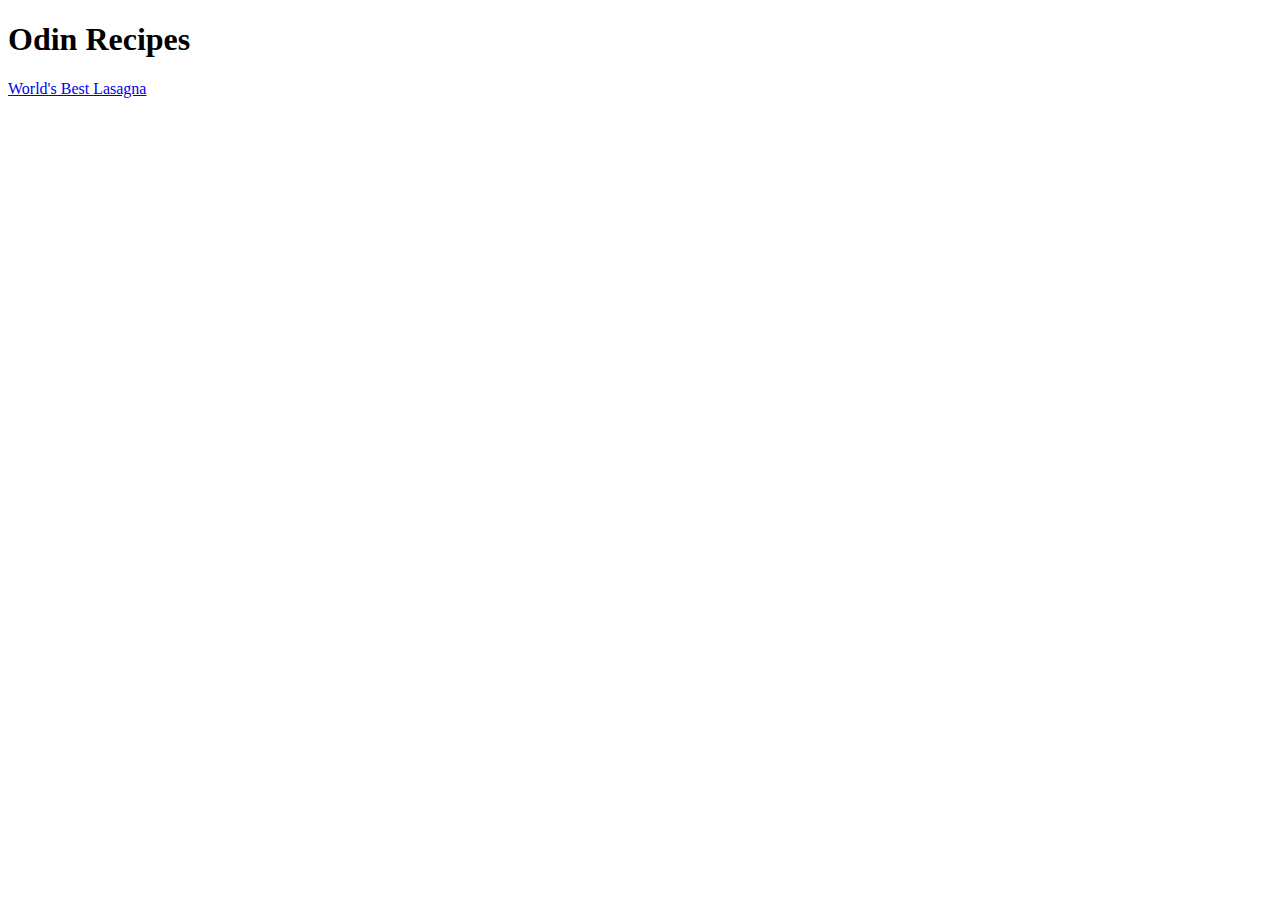
<file: index.html>
<!DOCTYPE html>
<html lang="en">
    <head>
        <meta charset="utf-8">
        <title>Odin Recipes</title>
    </head>

    <body>
        <h1>Odin Recipes</h1>

        <a href="./recipes/lasagna.html">World's Best Lasagna</a>
    </body>
</html>
</file>
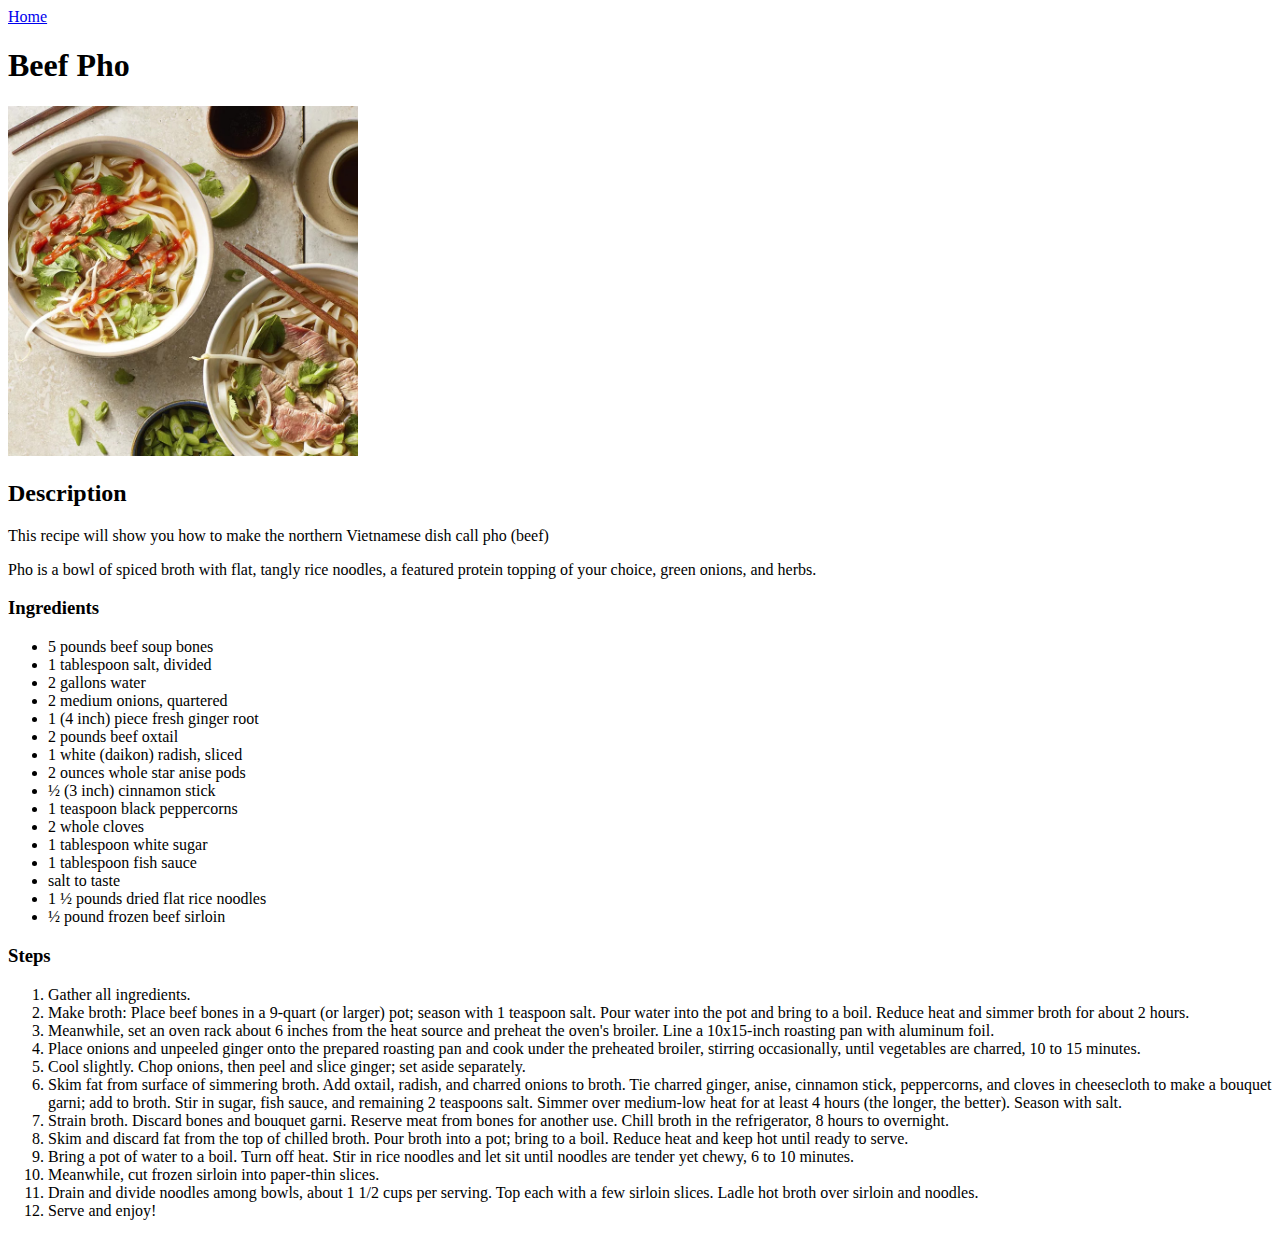
<file: recipes/beef-pho.html>
<!DOCTYPE html>
<html lang="en">
    <head>
        <meta charset="UTF-8">
        <title>Beef Pho</title>
    </head>
    <body>
        <a href="../index.html">Home</a>
        
        <h1>Beef Pho</h1>

        <img src="../images/beef-pho.jpg" alt="Beef Pho" height="350" width="350">

        <h2>Description</h2>

        <p>This recipe will show you how to make the northern Vietnamese dish call pho (beef)</p>
        <p>Pho is a bowl of spiced broth with flat, tangly rice noodles, a featured protein topping of your choice, green onions, and herbs.</p>
    
        <h3>Ingredients</h3>

        <ul>
            <li>5 pounds beef soup bones</li>
            <li>1 tablespoon salt, divided</li>
            <li>2 gallons water</li>
            <li>2 medium onions, quartered</li>
            <li>1 (4 inch) piece fresh ginger root</li>
            <li>2 pounds beef oxtail</li>
            <li>1 white (daikon) radish, sliced</li>
            <li>2 ounces whole star anise pods</li>
            <li>½ (3 inch) cinnamon stick</li>
            <li>1 teaspoon black peppercorns</li>
            <li>2 whole cloves</li>
            <li>1 tablespoon white sugar</li>
            <li>1 tablespoon fish sauce</li>
            <li>salt to taste</li>
            <li>1 ½ pounds dried flat rice noodles</li>
            <li>½ pound frozen beef sirloin</li>
        </ul>

        <h3>Steps</h3>

        <ol>
            <li>Gather all ingredients.</li>
            <li>Make broth: Place beef bones in a 9-quart (or larger) pot; season with 1 teaspoon salt. Pour water into the pot and bring to a boil. Reduce heat and simmer broth for about 2 hours.</li>
            <li>Meanwhile, set an oven rack about 6 inches from the heat source and preheat the oven's broiler. Line a 10x15-inch roasting pan with aluminum foil.</li>
            <li>Place onions and unpeeled ginger onto the prepared roasting pan and cook under the preheated broiler, stirring occasionally, until vegetables are charred, 10 to 15 minutes.</li>
            <li>Cool slightly. Chop onions, then peel and slice ginger; set aside separately.</li>
            <li>Skim fat from surface of simmering broth. Add oxtail, radish, and charred onions to broth. Tie charred ginger, anise, cinnamon stick, peppercorns, and cloves in cheesecloth to make a bouquet garni; add to broth. Stir in sugar, fish sauce, and remaining 2 teaspoons salt. Simmer over medium-low heat for at least 4 hours (the longer, the better). Season with salt.</li>
            <li>Strain broth. Discard bones and bouquet garni. Reserve meat from bones for another use. Chill broth in the refrigerator, 8 hours to overnight.</li>
            <li>Skim and discard fat from the top of chilled broth. Pour broth into a pot; bring to a boil. Reduce heat and keep hot until ready to serve.</li>
            <li>Bring a pot of water to a boil. Turn off heat. Stir in rice noodles and let sit until noodles are tender yet chewy, 6 to 10 minutes.</li>
            <li>Meanwhile, cut frozen sirloin into paper-thin slices.</li>
            <li>Drain and divide noodles among bowls, about 1 1/2 cups per serving. Top each with a few sirloin slices. Ladle hot broth over sirloin and noodles.</li>
            <li>Serve and enjoy!</li>
        </ol>
    </body>
</html>
</file>
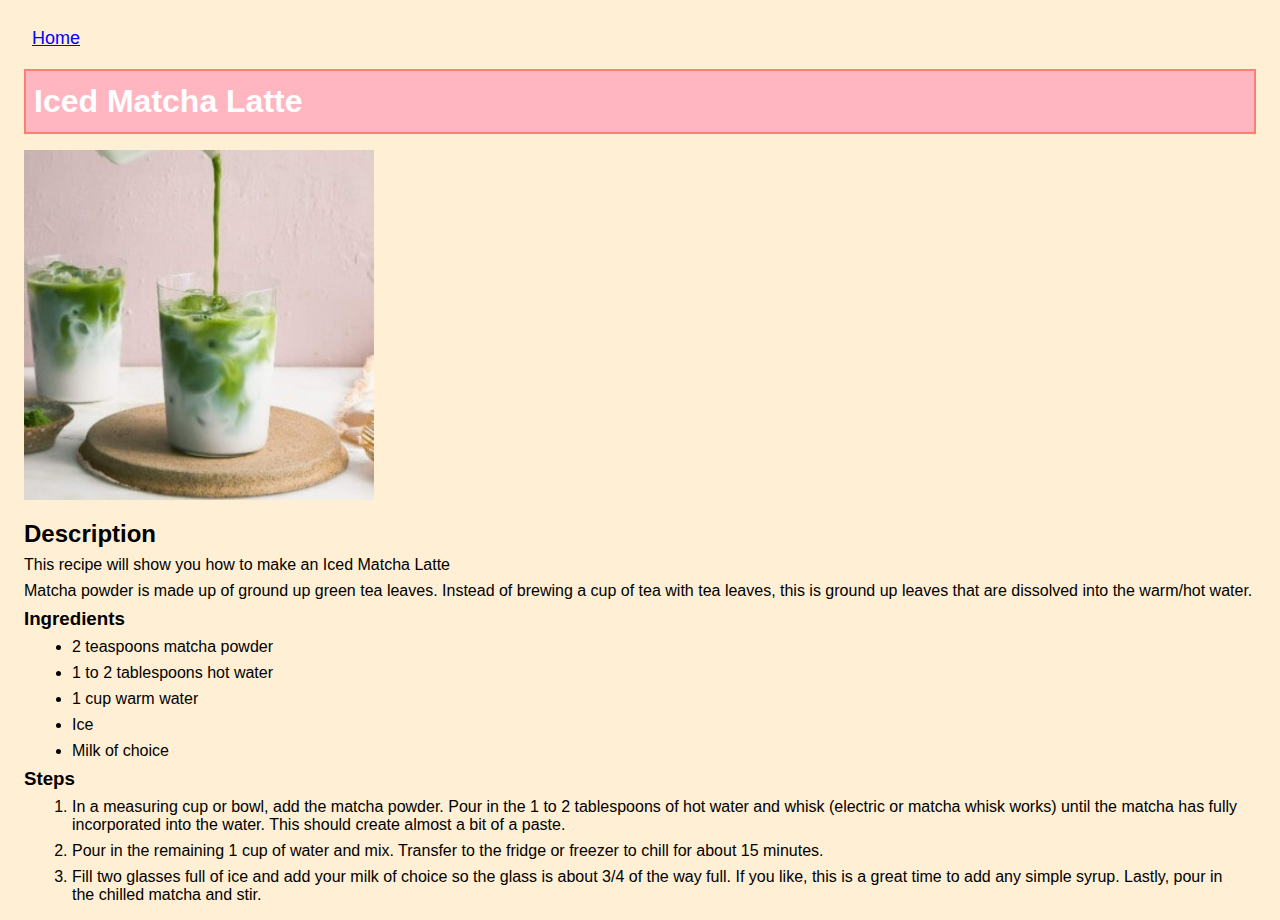
<file: recipes/iced-matcha-latte.html>
<!DOCTYPE html>
<html lang="en">
    <head>
        <meta charset="utf-8">
        <title>Iced Matcha Latte</title>
        <link rel="stylesheet" href="style.css">
    </head>

    <body>
        <div class="home">
            <a href="../index.html" class="home-button">Home</a>
        </div>
        
        <h1 class="title">Iced Matcha Latte</h1>

        <img src="../images/iced-matcha-latte.jpg" alt="Iced Matcha Latte" height="350" width="350">

        <h2>Description</h2>
        <p>This recipe will show you how to make an Iced Matcha Latte</p>
        <p>Matcha powder is made up of ground up green tea leaves. Instead of brewing a cup of tea with tea leaves, this is ground up leaves that are dissolved into the warm/hot water.</p>
    
        <h3>Ingredients</h3>

        <ul>
            <li>2 teaspoons matcha powder</li>
            <li>1 to 2 tablespoons hot water</li>
            <li>1 cup warm water</li>
            <li>Ice</li>
            <li>Milk of choice</li>
        </ul>

        <h3>Steps</h3>
        
        <ol>
            <li>In a measuring cup or bowl, add the matcha powder. Pour in the 1 to 2 tablespoons of hot water and whisk (electric or matcha whisk works) until the matcha has fully incorporated into the water. This should create almost a bit of a paste.</li>
            <li>Pour in the remaining 1 cup of water and mix. Transfer to the fridge or freezer to chill for about 15 minutes.</li>
            <li>Fill two glasses full of ice and add your milk of choice so the glass is about 3/4 of the way full. If you like, this is a great time to add any simple syrup. Lastly, pour in the chilled matcha and stir.</li>
        </ol>
    </body>
</html>
</file>
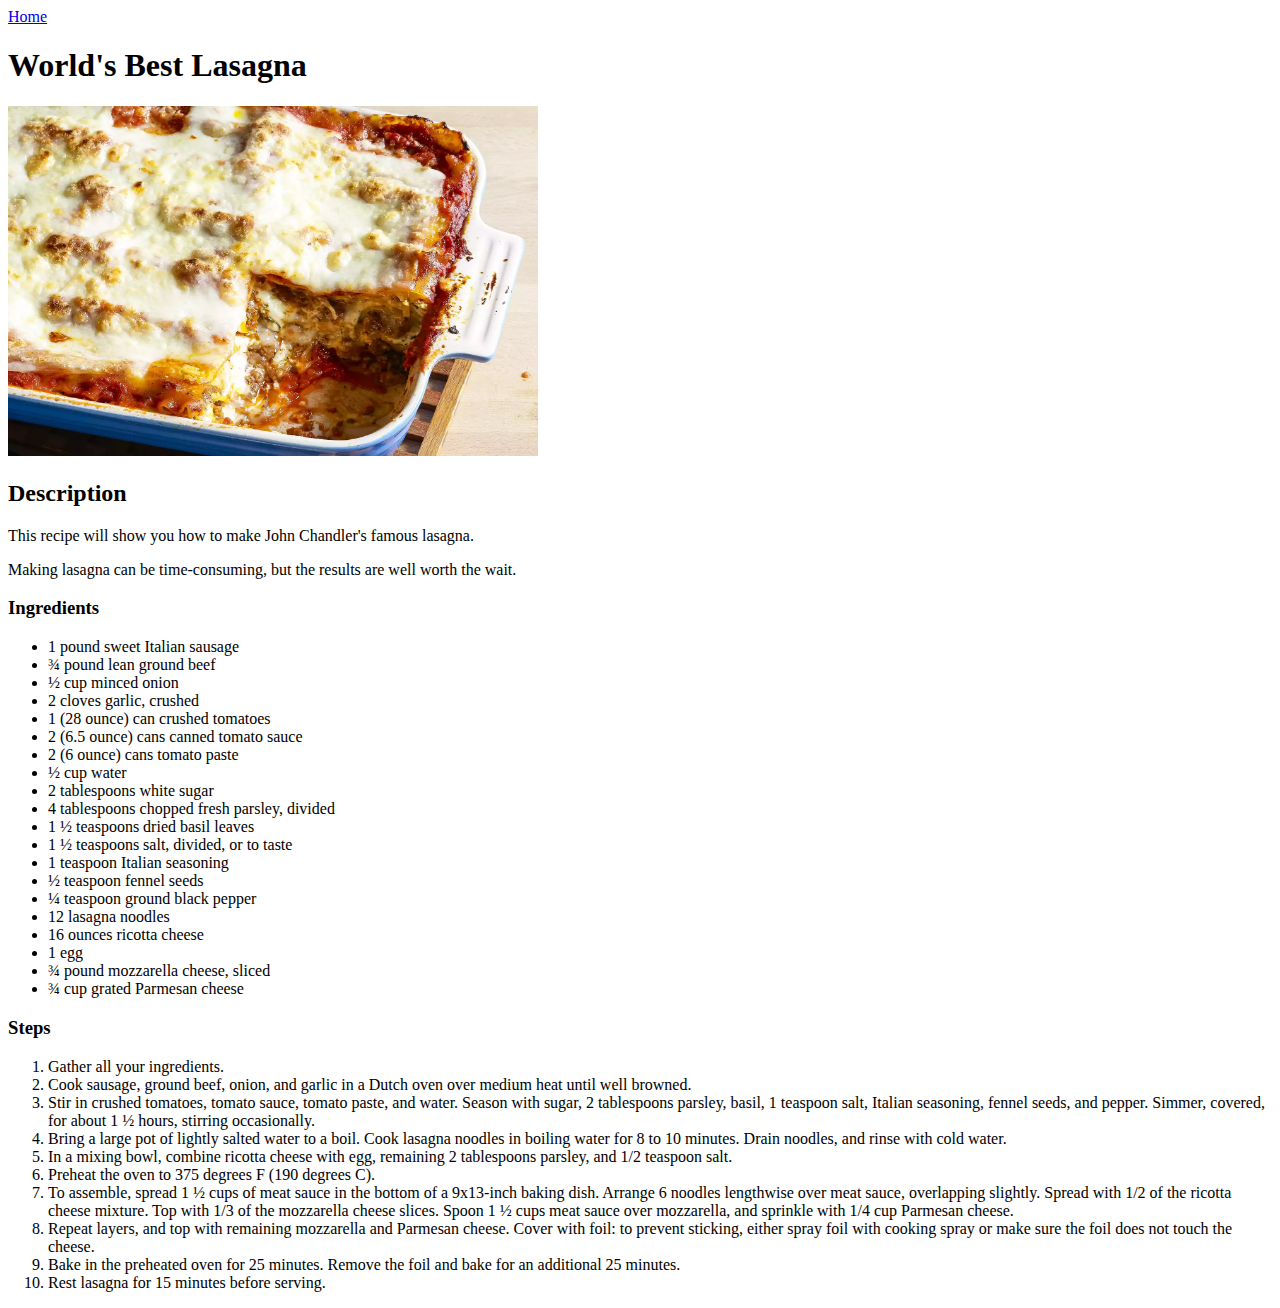
<file: recipes/lasagna.html>
<!DOCTYPE html>
<html lang="en">
    <head>
        <meta charset="UTF-8">
        <title>World's Best Lasagna</title>
    </head>

    <body>
        <a href="../index.html" target="_blank" rel="noopener noreferrer">Home</a>

        <h1>World's Best Lasagna</h1>

        <img src="../images/lasagna.jpg" alt="Lasagna" height="350" width="530">

        <h2>Description</h2>

        <p>This recipe will show you how to make John Chandler's famous lasagna.</p>
        <p>Making lasagna can be time-consuming, but the results are well worth the wait.</p>

        <h3>Ingredients</h3>
        <ul>
            <li>1 pound sweet Italian sausage</li>
            <li>¾ pound lean ground beef</li>
            <li>½ cup minced onion</li>
            <li>2 cloves garlic, crushed</li>
            <li>1 (28 ounce) can crushed tomatoes</li>
            <li>2 (6.5 ounce) cans canned tomato sauce</li>
            <li>2 (6 ounce) cans tomato paste</li>
            <li>½ cup water</li>
            <li>2 tablespoons white sugar</li>
            <li>4 tablespoons chopped fresh parsley, divided</li>
            <li>1 ½ teaspoons dried basil leaves</li>
            <li>1 ½ teaspoons salt, divided, or to taste</li>
            <li>1 teaspoon Italian seasoning</li>
            <li>½ teaspoon fennel seeds</li>
            <li>¼ teaspoon ground black pepper</li>
            <li>12 lasagna noodles</li>
            <li>16 ounces ricotta cheese</li>
            <li>1 egg</li>
            <li>¾ pound mozzarella cheese, sliced</li>
            <li>¾ cup grated Parmesan cheese</li>
        </ul>

        <h3>Steps</h3>
        <ol>
            <li>Gather all your ingredients.</li>
            <li>Cook sausage, ground beef, onion, and garlic in a Dutch oven over medium heat until well browned.</li>
            <li>Stir in crushed tomatoes, tomato sauce, tomato paste, and water. Season with sugar, 2 tablespoons parsley, basil, 1 teaspoon salt, Italian seasoning, fennel seeds, and pepper. Simmer, covered, for about 1 ½ hours, stirring occasionally.</li>
            <li>Bring a large pot of lightly salted water to a boil. Cook lasagna noodles in boiling water for 8 to 10 minutes. Drain noodles, and rinse with cold water.</li>
            <li>In a mixing bowl, combine ricotta cheese with egg, remaining 2 tablespoons parsley, and 1/2 teaspoon salt.</li>
            <li>Preheat the oven to 375 degrees F (190 degrees C).</li>
            <li>To assemble, spread 1 ½ cups of meat sauce in the bottom of a 9x13-inch baking dish. Arrange 6 noodles lengthwise over meat sauce, overlapping slightly. Spread with 1/2 of the ricotta cheese mixture. Top with 1/3 of the mozzarella cheese slices. Spoon 1 ½ cups meat sauce over mozzarella, and sprinkle with 1/4 cup Parmesan cheese.</li>
            <li>Repeat layers, and top with remaining mozzarella and Parmesan cheese. Cover with foil: to prevent sticking, either spray foil with cooking spray or make sure the foil does not touch the cheese.</li>
            <li>Bake in the preheated oven for 25 minutes. Remove the foil and bake for an additional 25 minutes.</li>
            <li>Rest lasagna for 15 minutes before serving.</li>
        </ol>

    </body>
</html>
</file>
<file: recipes/style.css>
* {
    font-family: Verdana, Tahoma, sans-serif;
    margin: 8px;
}

body {
    background-color: papayawhip;
}

.home {
    padding: 12px 0px;
}

.home-button {
    color: blue;
    font-size: 18px;
}

.title {
    background-color: lightpink;
    color: white;
    padding: 12px 8px;
    border: 2px solid salmon;

}

.heading {
    color: salmon;
    margin-top: 24px;
}

.list li {
    padding: 4px;
}

.image {
    border: 2px solid salmon;
}
</file>
